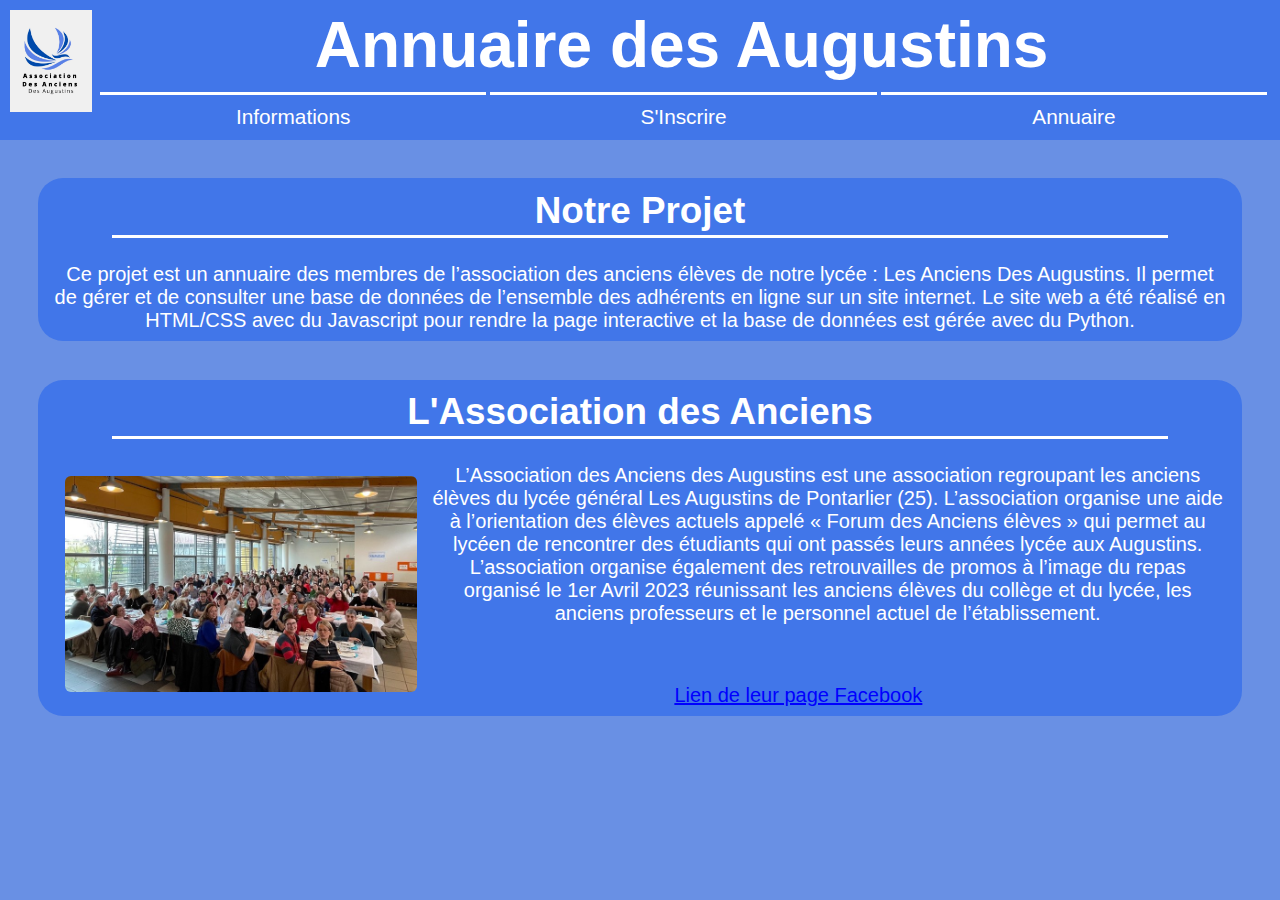
<file: index.html>
<!DOCTYPE html>
<html lang="fr">
<head>
   <meta charset="utf-8">
   <meta name="viewport" content="width=device-width, initial-scale=1">
   <title>Site des Anciens</title>
   <link rel="stylesheet" href="./css/index.css">
   <script src="./js/pages.js"></script>
   <link rel="icon" type="image/x-icon" href="./images/logo_des_anciens.ico">
</head>
<body id="recherche">
   <!--AJOUTEZ CE HEADER à CHAQUE PAGE-->
   <header>
      <img id="logo" src="./images/logo_des_anciens.jpg" alt = "logo">
      <h1>Annuaire des Augustins</h1>
      <a href="index.html" id="un">Informations</a>
      <a href="./pages/inscription.html" id="deux">S'Inscrire</a>
      <a href="./pages/recherche.html" id="trois">Annuaire</a> <!--example: ./pages/annuaire.html-->
   </header>

   <!--DEBUT DU CONTENU:-->
   <div id="search" class="article">
      <h1 class="titre">Notre Projet</h1>
      <p>
         Ce projet est un annuaire des membres de l’association des anciens élèves de notre lycée : 
         Les Anciens Des Augustins. Il permet de gérer et de consulter une base de données de l’ensemble
         des adhérents en ligne sur un site internet. Le site web a été réalisé en HTML/CSS avec du 
         Javascript pour rendre la page interactive et la base de données est gérée avec du Python.
      </p>
   </div>
   <div id="search" class="article">
      <h1 class="titre">L'Association des Anciens</h1>
      <img class="articlephoto" src="./images/reunionanciens.jpg" alt="Réunion des Anciens Elèves des Augustins">
      <p>
         L’Association des Anciens des Augustins est une association regroupant les anciens élèves du 
         lycée général Les Augustins de Pontarlier (25). L’association organise une aide à l’orientation
         des élèves actuels appelé « Forum des Anciens élèves » qui permet au lycéen de rencontrer des 
         étudiants qui ont passés leurs années lycée aux Augustins. L’association organise également des 
         retrouvailles de promos à l’image du repas organisé le 1er Avril 2023 réunissant les anciens 
         élèves du collège et du lycée, les anciens professeurs et le personnel actuel de l’établissement.
      </p>
      <a href="https://www.facebook.com/anciens.augustins/" target=”_blank”>Lien de leur page Facebook</a>
   </div>
</body>
</html>
</file>
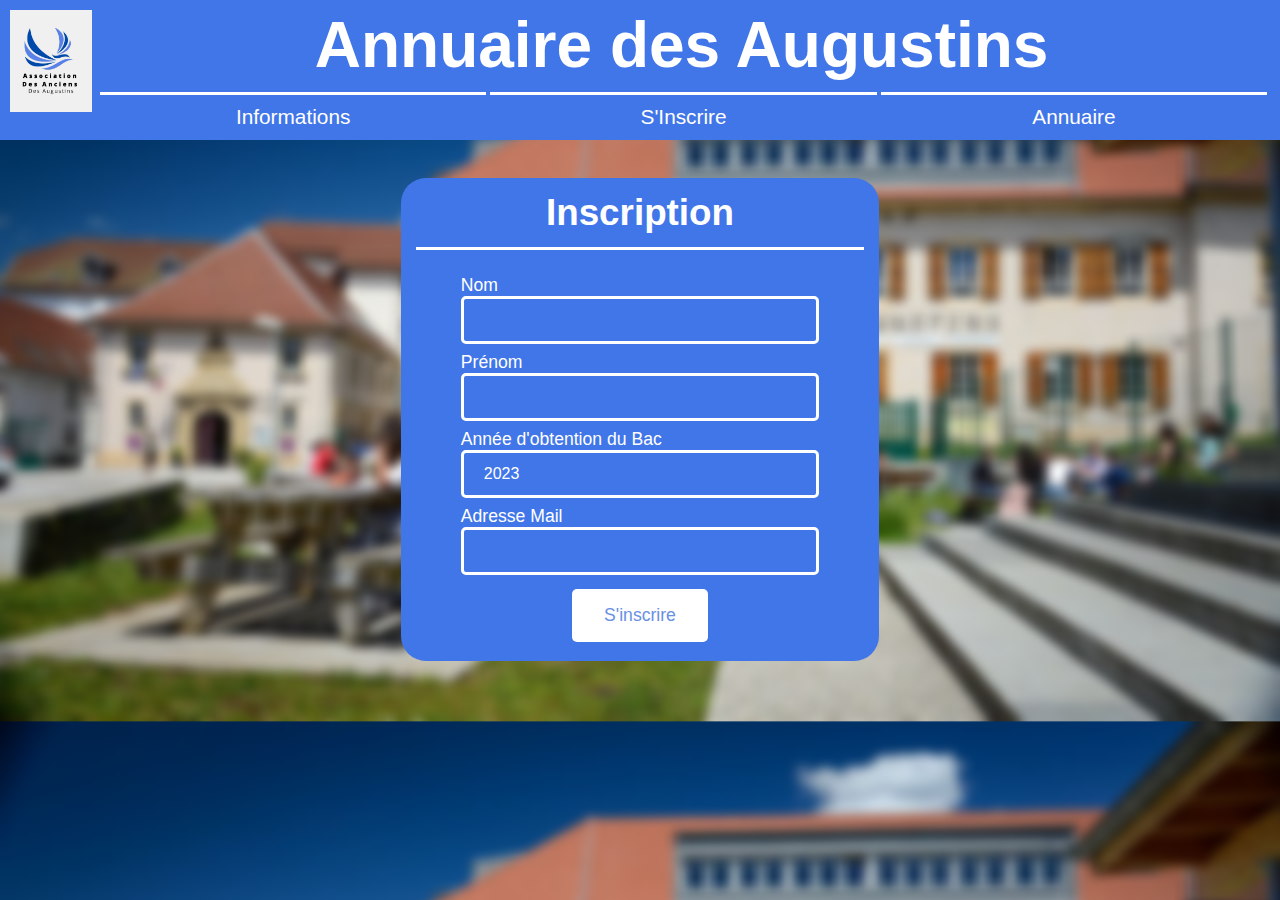
<file: pages/inscription.html>
<!DOCTYPE html>
<html lang = "fr">
<head>
   <meta charset="utf-8">
   <meta name="viewport" content="width=device-width, initial-scale=1">
   <title>Inscription</title>
   <link rel="stylesheet" href="../css/index.css">
   <script src="../js/pages.js"></script>
   <link rel="icon" type="image/x-icon" href="../images/logo_des_anciens.ico">
</head>
<body id="background" onload="signupanim()">
   <!--AJOUTEZ CE HEADER à CHAQUE PAGE-->
   <header>
      <img id="logo" src="../images/logo_des_anciens.jpg" alt = "logo">
      <h1>Annuaire des Augustins</h1>
      <a href="../index.html" id="un">Informations</a>
      <a href="inscription.html" id="deux">S'Inscrire</a>
      <a href="recherche.html" id="trois">Annuaire</a> <!--example: ./pages/annuaire.html-->
   </header>


   <!--DEBUT DU CONTENU:-->

   <!--DIV d'inscription-->
   <div id="signup">
      <h1>Inscription</h1>
      <form action="javascript:inscription()" method="post" id="inscription">
		   <label>Nom</label>
         <input type="text" id="nom" value="" class="input" required />
         <label>Prénom</label>
         <input type="text" id="prenom" value="" class="input" required />
         <label>Année d'obtention du Bac</label>
         <input type="number" min="1900" max="2050" step="1" value="2023" id="annee_bac" class="input" required />
         <label>Adresse Mail</label>
         <input type="email" id="email" value="" class="input" required />
		   <input id="btn-post" type="submit" value="S'inscrire" class="button">	
      </form>
   </div>   

   <!--Statut:-->
   <div id="resultat" class=""></div>
</body>
</html>
</file>
<file: css/index.css>
/*GLOBAL */

body{
  margin: 0;
  font-family: Arial, sans-serif;
  margin-bottom: 3%;
}

#background {
  background-image: url("../images/test-modified.jpg");
  background-size: cover;
  width: 100%;
  height: 100%;
}

#recherche{
  background-color: rgb(105, 144, 228);
}

/* \/ STYLES POUR HEADER (SUR CHAQUE PAGE) \/ */
header {  /*Cree une grille pour faire l'entete de la page*/
    background-color: rgb(65, 118, 233);
    width:auto;
    display: grid;
    grid-template-columns: 7.5% 30.5% 30.5% 30.5%;
    grid-template-rows: 90px 50px;
    margin-bottom:2%
}
#logo { /*Logo(img), taille ajustée auto*/
    width: 85%;
    max-width: 100%;
    height: auto;
    margin: 10px;
    grid-column: 1;
    grid-row: 1/4;
}
header a { /* Liens du menu*/
  color: white;
  text-align: center;
  align-self: center;
  text-decoration: none;
  margin-left: 1%;
  padding-top: 10px;
  padding-bottom: 10px;
  transition: all 0.3s ease-in-out;
  border-top: 3px solid white;
  font-size: 130%;
}
header #un{
  grid-row: 2;
  grid-column: 2;
}

header #deux{
  grid-row: 2;
  grid-column: 3;
}

header #trois{
  grid-row: 2;
  grid-column: 4;
}

header a:hover { /* change la couleur avec survol de la souris*/
  background-color: rgb(105, 144, 228);
  transition: all 0.3s ease-in-out;
  border-top: 3px solid blue;
}  
header h1 { /* Titre de la page*/
  color:white;
  grid-row: 1;
  grid-column: 2/5;
  align-self: center;
  text-align: center;
  font-size: 400%;
}
/* ^ STYLES POUR HEADER (SUR CHAQUE PAGE) ^ */


/*STYLES INFOS*/
.titre{
  text-align: center;
  font-size: 230%;
  color:white;
  border-bottom: 3px solid white;
  width:90%;
  margin-left: auto;
  margin-right: auto;
  margin-top: 0;
}

p{
  font-size: 125%;
  margin-left:5%;
  color:white;
  margin-left: 10%;
  margin-right: 5%;
  margin : 0 auto;
  text-align: center;
}

.article a{
  font-size: 125%;
  margin-left:5%;
  color:white;
  margin-left: 10%;
  margin-right: 5%;
  margin-top: 5%;
  display: block;
  text-align: center;
  text-decoration: solid underline;
  color: blue;
}

.article{
  overflow: hidden;
  display: table;
}

.articlephoto{
  float:left;
  width: 30%;
  max-width: 100%;
  height: auto;
  border-radius: 6px;
  margin:1%;
  display: table-cell;
}

/*STYLES POUR FORMS (notamment inscription)*/
input {
  padding: 12px 20px;
  margin: 8px 0;
  box-sizing: border-box;
  border: 3px solid white;
  border-radius: 5px;
  background-color: rgb(65, 118, 233);
  color: white;
  font-size: 100%;
  transition: all 0.3s ease-in-out;
}

input:focus{
  background-color: rgb(105, 144, 228);
  border: 3px solid blue;
  transition: all 0.3s ease-in-out;
  outline: none;
}

label{
  font-size: 110%;
  margin-left:5%;
  color:white;
  text-align: center;
  margin-left: 10%;
}

#signup{
  border-radius: 25px;
  background-color: rgb(65, 118, 233);
  margin-left: auto;
  margin-right: auto;
  margin-top: 3%;
  padding-left:15px;
  padding-right: 15px;
  padding-top:none;
  padding-bottom: 15px;
  width: 35%;
  opacity: 0;
  transition: opacity 1s ease-in-out;
}

.show {
  opacity: 1 !important;
}

#signup h1{
  padding-bottom: 3%;
  padding-top: 3%;
  text-align: center;
  font-size: 230%;
  color:white;
  border-bottom: 3px solid white;
}

#signup .input{
  width: 80%;
  margin-left: auto;
  margin-right: auto;
  display:block;
}

#signup .button{
  border: none;
  color: rgb(105, 144, 228);
  background-color: white;
  padding: 16px 32px;
  margin: 4px 2px;
  cursor: pointer;
  margin-left: auto;
  margin-right: auto;
  margin-top: 14px;
  display: block;
  transition: all 0.5s ease-in-out;
  font-size: 110%;
}

#signup .button:hover{
  background-color: rgb(105, 144, 228);
  color:white;
  transition: all 0.5s ease-in-out;
}


/*STYLES POUR RECHERCHE*/
#search{
  border-radius: 25px;
  background-color: rgb(65, 118, 233);
  margin-left: 3%;
  margin-right: 3%;
  margin-top: 3%;
  padding-left:15px;
  padding-right: 15px;
  padding-top:none;
  padding-bottom: 0.75%;
}

#inscription{
  overflow: hidden;
}

#search h1{
  padding-bottom: 0.25%;
  padding-top: 1%;
  text-align: center;
  font-size: 230%;
  color:white;
  border-bottom: 3px solid white;
  width:90%;
  margin-left: auto;
  margin-right: auto;
}

#search label,input{
  display:block;
  margin-top: 0;
}

#search label{
  text-align: left;
  margin-left: 0;
}

#search .formelm{
  float:left;
  margin:1%;
  margin-top: 0;

}

#search .button{
  border: none;
  color: rgb(105, 144, 228);
  background-color: white;
  padding: 16px 32px;
  cursor: pointer;
  margin-left: auto;
  margin-right: auto;
  margin-bottom: 0;
  align-self: center;
  margin-top: 14px;
  float: right;
  transition: all 0.5s ease-in-out;
  font-size: 110%;
}

#search .button:hover{
  background-color: rgb(105, 144, 228);
  color:white;
  transition: all 0.5s ease-in-out;
}

/*STYLES STATUT/RéSULTAT*/
#resultat {
  display: block;
  text-align: center;
  color: white;
  margin-left: 3%;
  margin-right: 3%;
  margin-top: 0;
  padding-left:15px;
  padding-right: 15px;
  padding-top:none;
  padding-bottom: 0.75%;
  font-size: 110%;
}

table{
  border:5px solid white;
  border-collapse: collapse;
  width:100%;
}

th{
  border: 5px solid white;
}

td{
  border-bottom:3px solid white !important;
  border: 1px solid white;
}
</file>
